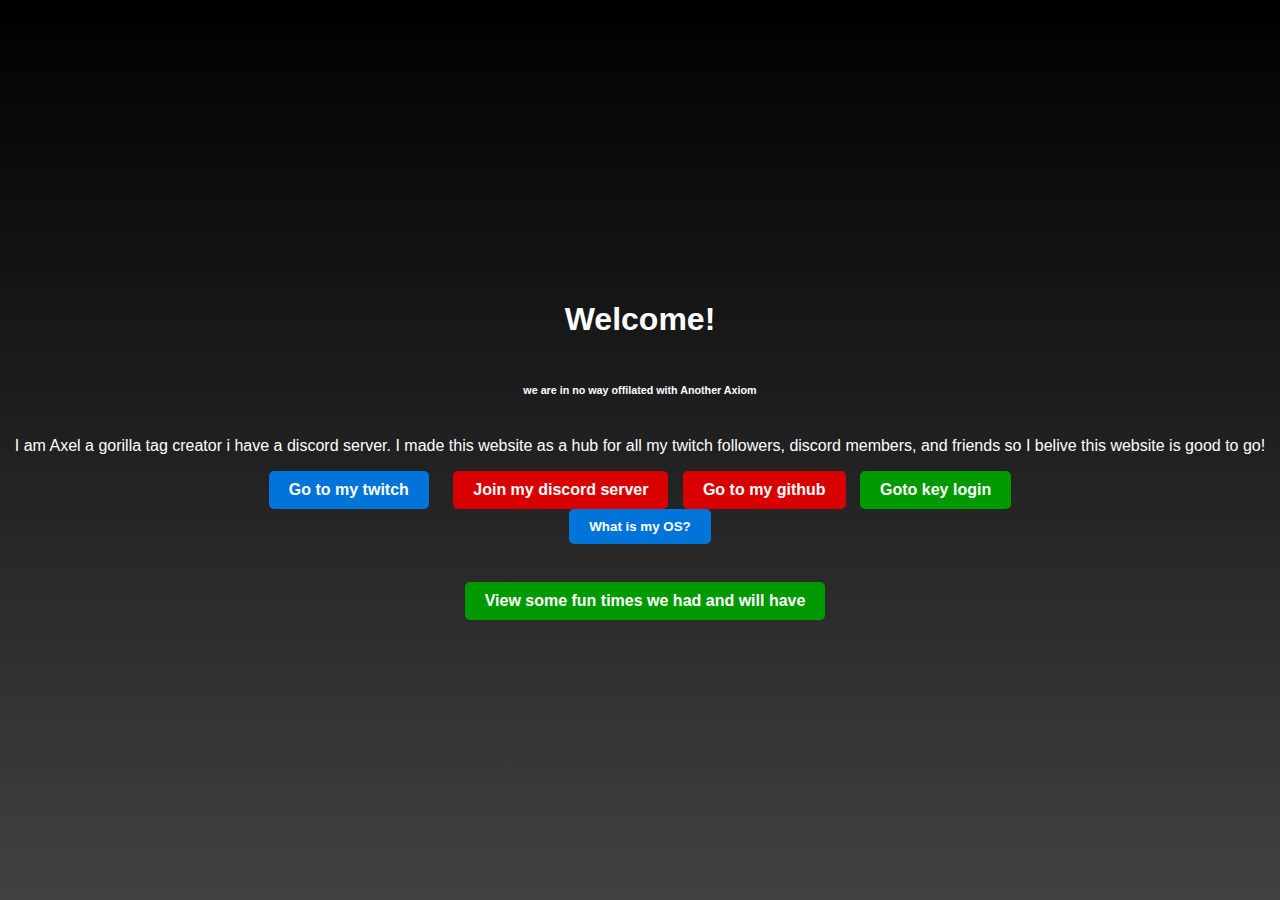
<file: index.html>
<!DOCTYPE html>

<html>

<head>
    <link rel="stylesheet" href="style.css">
<title>Axis</title>
</head>
<body>
    <meta property="og:title" content="Axis Mod Menu">
    <meta property="og:description" content="The offical website of Axel a gorilla tag content">
    <meta property="og:image" content="https://images.app.goo.gl/xUNjrsefquBHyT1k8">
    <meta property="og:url" content="https://axismodmenu.github.io">
    <!--So your reading this? Get out of my code! -->
    <h1>Welcome!</h1>
    <h6>we are in no way offilated with Another Axiom</h6>
    <p>I am Axel a gorilla tag creator i have a discord server. I made this website as a hub for all my twitch followers, discord members, and friends so I belive this website is good to go!</p>
    <div class="button-container">
        <a href="https://twitch.tv/officalaxel" class="redirect-button">Go to my twitch</a>
        <a href="https://discord.com/invite/Xe6M8mU7jf" class="right-button">Join my discord server</a>
        <a href="https://github.com/AxisModMenu" class="right-button">Go to my github</a>
        <a href="keyloginsystem.html" class="Key-login">Goto key login</a>
    </div>
    <div class="button-container">
            <button id="osButton">What is my OS?</button>
    <p id="osInfo"></p>

    <script>
        const osButton = document.getElementById('osButton');
        const osInfo = document.getElementById('osInfo');

        osButton.addEventListener('click', () => {
            const userOS = detectOS();
            osInfo.textContent = `You are using the ${userOS} OS.`;
        });

        function detectOS() {
            const userAgent = window.navigator.userAgent;
            if (userAgent.includes('Windows')) {
                return 'Windows';
            } else if (userAgent.includes('Mac OS')) {
                return 'macOS';
            } else if (userAgent.includes('Linux')) {
                return 'Linux';
            } else if (userAgent.includes('Android')) {
                return 'Android';
            } else if (userAgent.includes('iOS')) {
                return 'iOS'
            } else {
                return 'Huh what are you using';
            }
            if (userAgent.includes('chromeOS')) {
                return 'chromeOS';
            } 
        }
    </script>
        <a href="PictueLink.html" class="picture-button">View some fun times we had and will have</a>
</body>
</html>

</body>

</html>
</file>
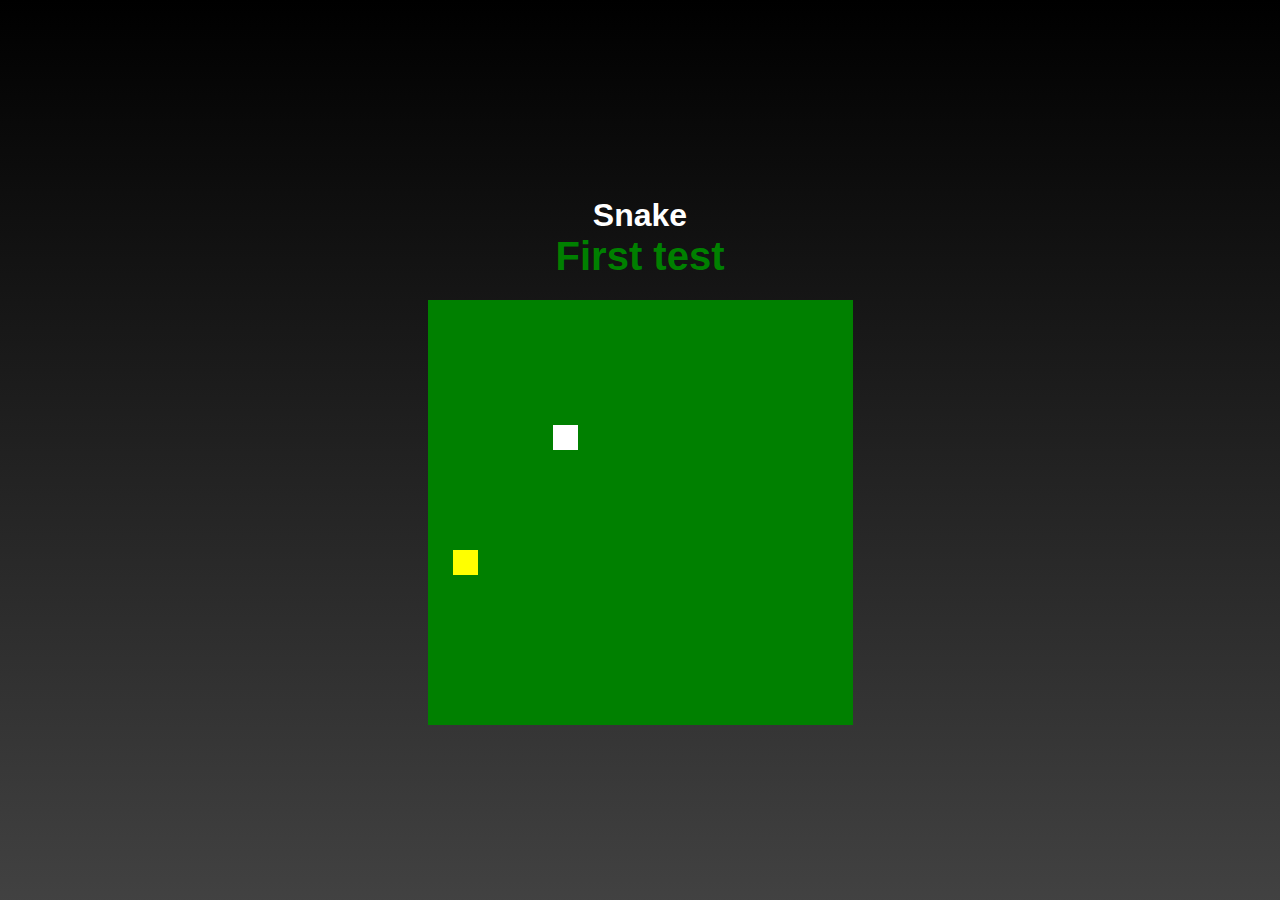
<file: derekloggedin.html>
<!DOCTYPE html>
<html>

<head>
	<meta charset="UTF-8">
	<meta name="viewport", 
		content="width=device-width, initial-scale=1.0">
	<title>dereks secret section</title>
	<link rel="stylesheet" href="style.css">
	<script src="script.js"></script>
</head>

<body>
	<h1>Snake 
		<div class="geeks">First test</div>
	</h1>
	<canvas id="board"></canvas>
</body>

</html>
</file>
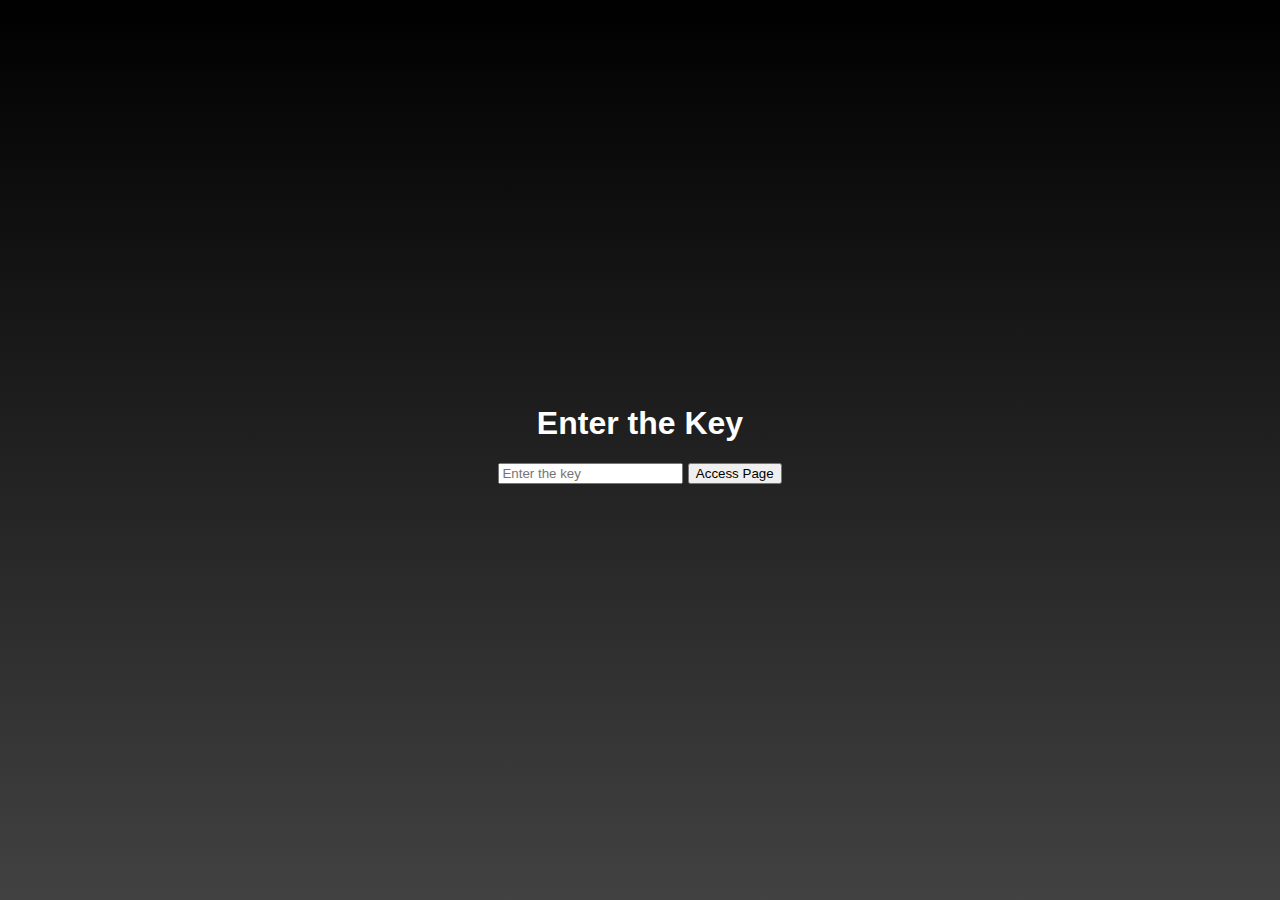
<file: keyloginsystem.html>
<!DOCTYPE html>
<html>
<head>
    <link rel="stylesheet" href="style.css">
    <title>Key Login</title>
</head>
<body>
    <h1>Enter the Key</h1>
    <form id="key-form">
        <input type="text" id="access-key" placeholder="Enter the key">
        <input type="submit" value="Access Page">
    </form>

    <p id="error-message"></p>

    <script>
        const keyForm = document.getElementById('key-form');
        const accessKeyInput = document.getElementById('access-key');
        const errorMessage = document.getElementById('error-message');

        keyForm.addEventListener('submit', (event) => {
            event.preventDefault();
            const enteredKey = accessKeyInput.value;

            if (enteredKey === 'LenTestKey') {
                window.location.href = 'loggedin.html';
            } else {
                errorMessage.textContent = 'Invalid key. Please try again.';
            }
            if (enteredKey === 'DenTestKey') {
                window.location.href = 'derekloggedin.html';
            } else {
                errorMessage.textContent = 'Invalid key. Please try again.';
            }
            if (enteredKey === 'XenTestKey') {
                window.location.href = 'pong.html';
            } else {
                errorMessage.textContent = 'Invalid key. Please try again.';
            }
        });
    </script>
</body>
</html>
</file>
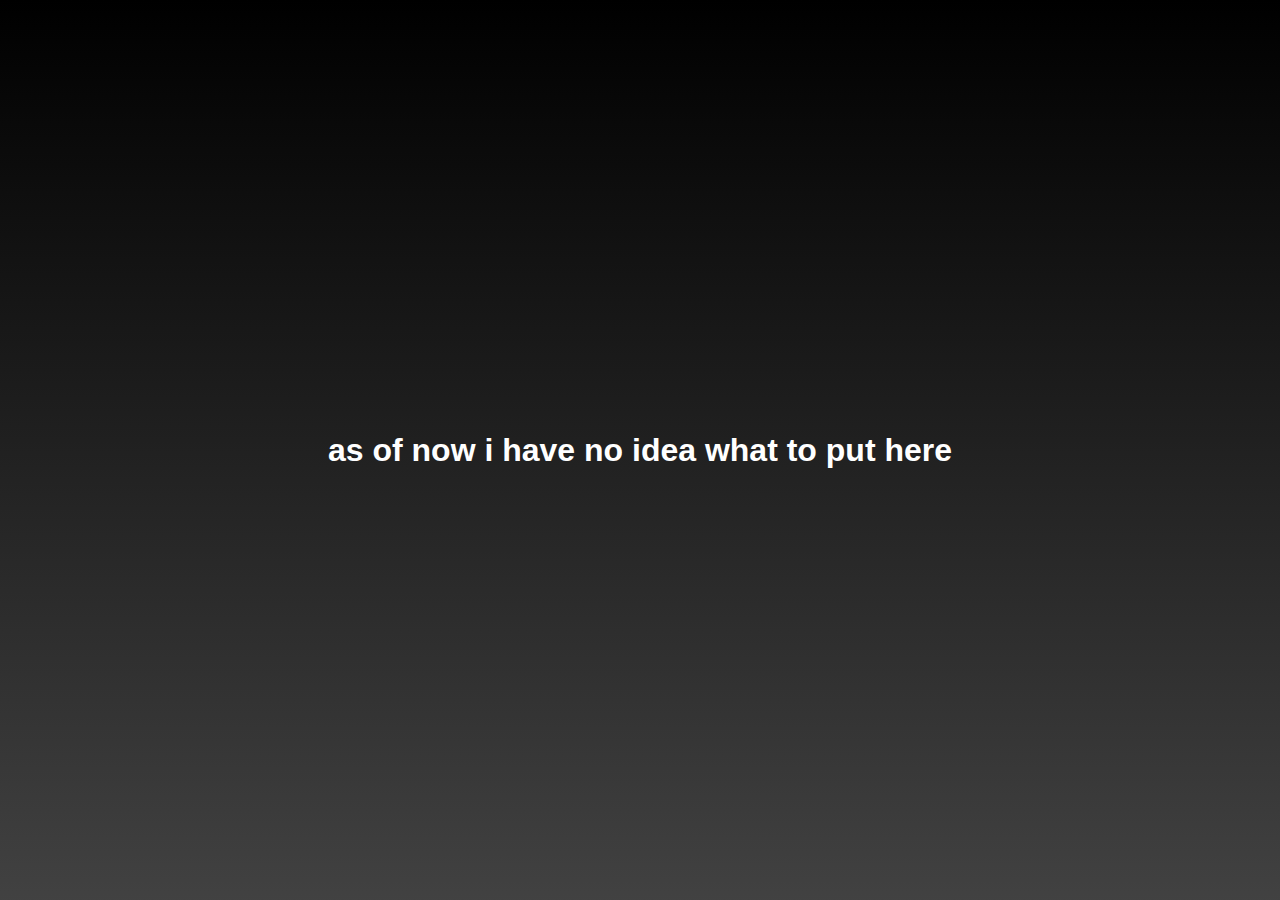
<file: loggedin.html>
<!DOCTYPE html>
<html>
    <head>
        <link rel="stylesheet" href="style.css">
        <title>Logged in</title>
        <h1>
            as of now i have no idea what to put here
        </h1>
    </head>
</html>
</file>
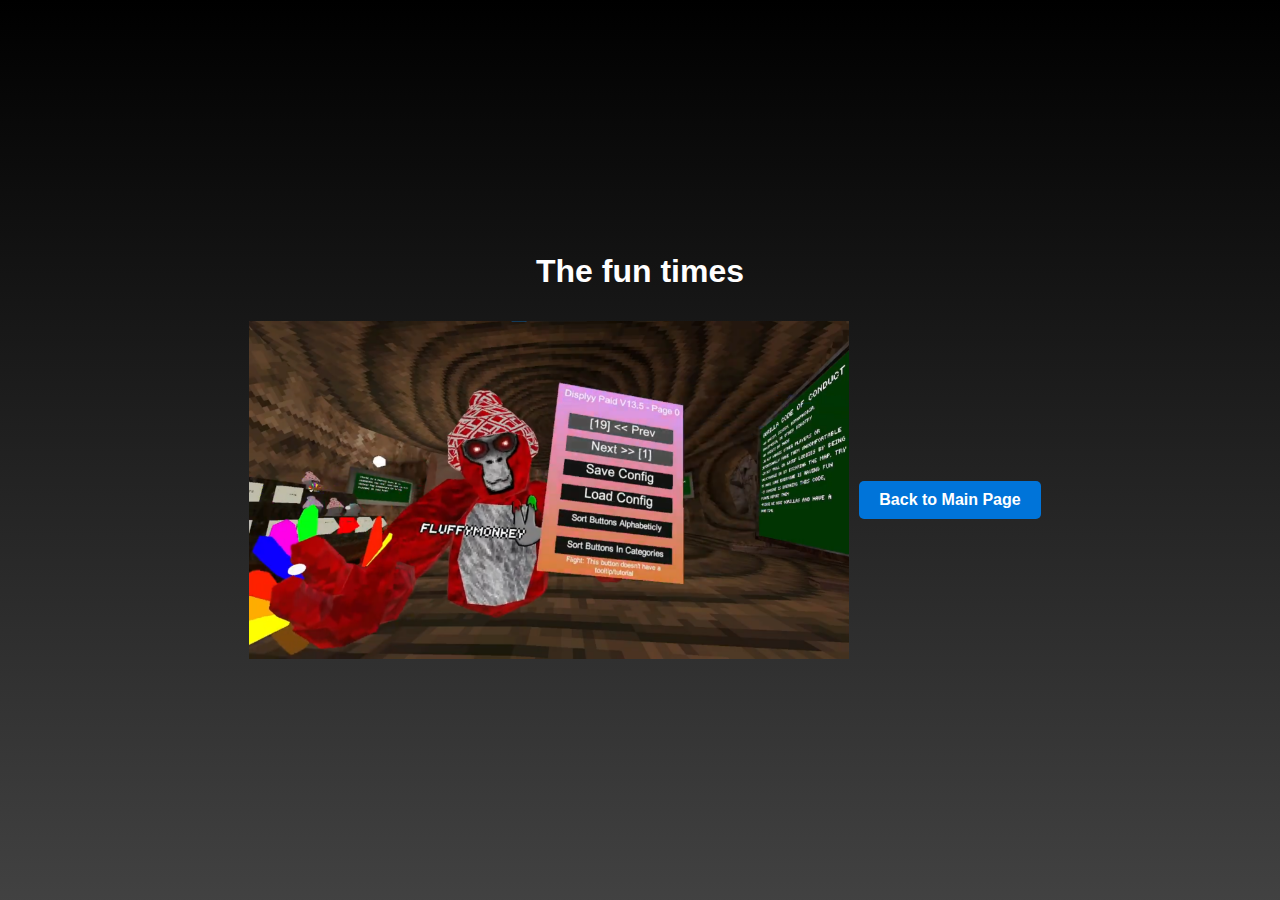
<file: PictueLink.html>
<!DOCTYPE html>
<html>
<head>
    <title>Image Transition</title>
    <link rel="stylesheet" href="style.css">
</head>
<body>
    <h1>The fun times</h1>
    <div class="picture-container">
        <img src="DisplyyMenu.png" alt="Picture 1" class="picture">
        <img src="monke.jpg" alt="Picture 2" class="picture hidden">
        <a href="index.html" class="back-button">Back to Main Page</a>
    </div>

    <script>
        const pictures = document.querySelectorAll(".picture");

        pictures.forEach((picture, index) => {
            picture.addEventListener("click", () => {
                picture.style.opacity = 0;
                setTimeout(() => {
                    picture.classList.add("hidden"); 
                    const nextIndex = (index + 1) % pictures.length; 
                    pictures[nextIndex].classList.remove("hidden"); 
                    pictures[nextIndex].style.opacity = 1; 
                }, 300); 
            });
        });
    </script>
</body>
</html>
</file>
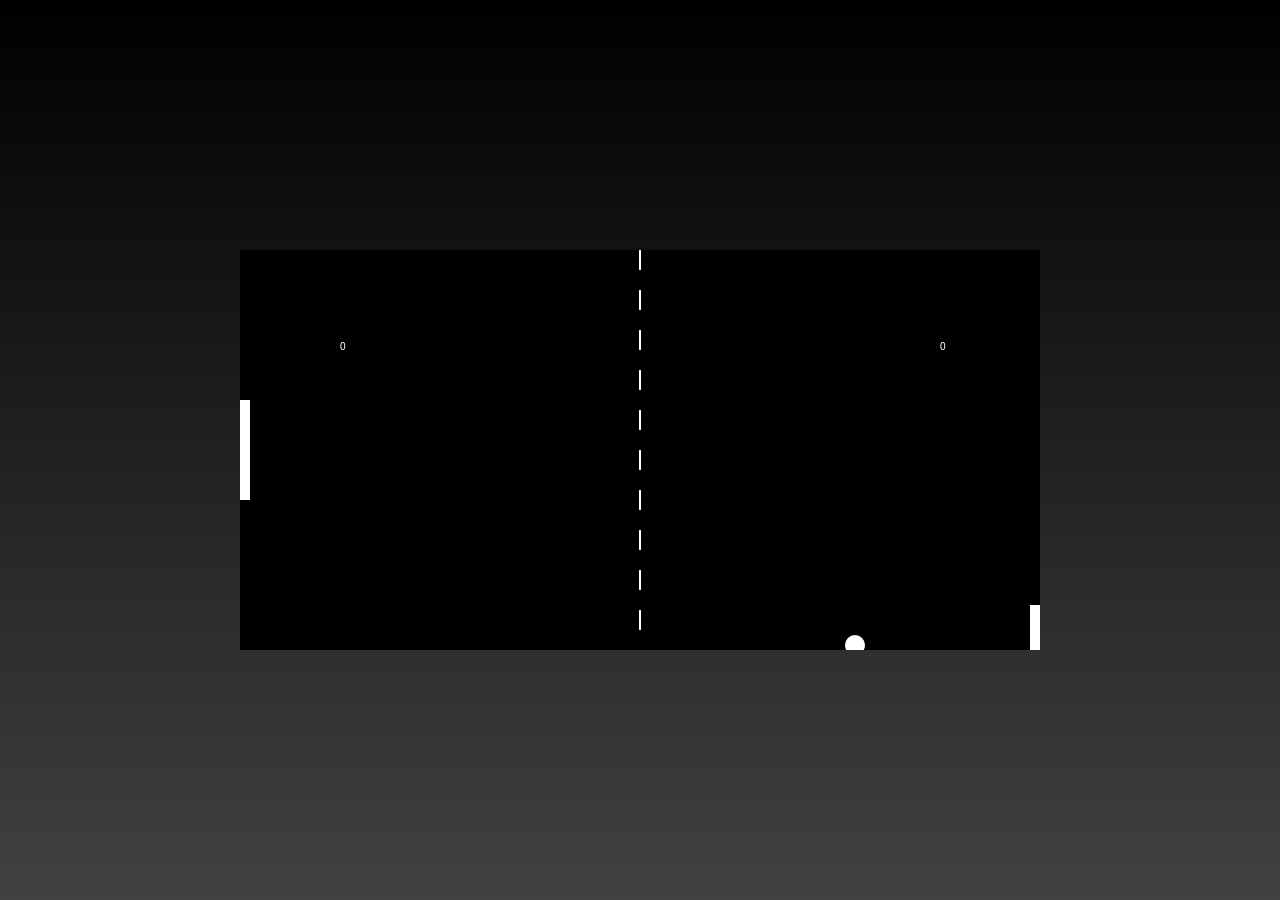
<file: pong.html>
<!DOCTYPE html>
<html>
<head>
    <title>pong</title>
    <link rel="stylesheet" type="text/css" href="style.css">
</head>
<body>
    <canvas id="gameCanvas" width="800" height="400"></canvas>
    <script src="pong.js"></script>
</body>
</html>
</file>
<file: style.css>
body {
    background-color: black;
    color: white;
}
body {
    font-family: Arial, sans-serif;
}
body {
    height: 100vh;
    margin: 0;
    display: flex;
    flex-direction: column;
    justify-content: center;
    align-items: center;
    background: linear-gradient(to bottom, black, rgb(131, 131, 131));
    background-size: 100% 200%; 
    animation: gradientAnimation 4s linear infinite; 
}

h1 {
    color: white;
}

@keyframes gradientAnimation {
    0% {
        background-position: 0% 0%;
    }
    25% {
        background-position: 0% 100%;
    }
    50% {
        background-position: 0% 100%;
    }
    75% {
        background-position: 0% 0%;
    }
    100% {
        background-position: 0% 0%;
    }
}
.button-container {
    text-align: center;
}

.redirect-button {
    display: inline-block;
    padding: 10px 20px;
    background-color: #0074d9;
    color: white;
    text-decoration: none;
    border: none;
    border-radius: 5px;
    font-weight: bold;
    margin-right: 10px; 
}

.redirect-button:hover {
    background-color: #0056a6;
}


.right-button {
    display: inline-block;
    padding: 10px 20px;
    background-color: #d90000;
    color: white;
    text-decoration: none;
    border: none;
    border-radius: 5px;
    font-weight: bold;
    margin-left: 10px; 
}

.right-button:hover {
    background-color: #a60000;
}
.picture-button {
    display: inline-block;
    padding: 10px 20px;
    background-color: #009900;
    color: white;
    text-decoration: none;
    border: none;
    border-radius: 5px;
    font-weight: bold;
    margin-left: 10px; 
}

.picture-button:hover {
    background-color: #007700;
}
.picture {
    width: 600px;
    height: auto; 
    margin: 10px;
    transition: opacity 0.3s; 
    cursor: pointer;
}

.picture.hidden {
    display: none;
}

.picture-container {
    display: flex;
    flex-wrap: wrap;
    justify-content: center;
    align-items: center;
}
.back-button {
    display: block;
    margin-top: 20px;
    text-align: center;
    text-decoration: none;
    padding: 10px 20px;
    background-color: #0074d9;
    color: white;
    border: none;
    border-radius: 5px;
    font-weight: bold;
}

.back-button:hover {
    background-color: #0056a6;
}
.right-button {
    display: inline-block;
    padding: 10px 20px;
    background-color: #d90000;
    color: white;
    text-decoration: none;
    border: none;
    border-radius: 5px;
    font-weight: bold;
    margin-left: 10px; 
}

.right-button:hover {
    background-color: #a60000;
}

/* Style for the button */
#osButton {
    padding: 10px 20px;
    background-color: #0074d9;
    color: white;
    border: none;
    border-radius: 5px;
    font-weight: bold;
    cursor: pointer;
    margin-bottom: 20px;
}

#osButton:hover {
    background-color: #0056a6;
}

/* Style for the OS information display */
#osInfo {
    font-size: 18px;
    font-weight: bold;
    margin-top: 10px;
}

.Key-login {
    display: inline-block;
    padding: 10px 20px;
    background-color: #009900;
    color: white;
    text-decoration: none;
    border: none;
    border-radius: 5px;
    font-weight: bold;
    margin-left: 10px; 
}

.Key-login:hover {
    background-color: #007700;
}
body {
    display: flex;
    justify-content: center;
    align-items: center;
    height: 100vh;
    margin: 0;
    background-color: #f0f0f0;
}

#flip-coin-button {
    background-color: #0074d9;
    color: white;
    border: none;
    padding: 10px 20px;
    cursor: pointer;
    transition: background-color 0.3s;
}

#flip-coin-button:hover {
    background-color: #0056b3;
}

.result {
    font-size: 20px;
    margin-top: 20px;
    padding: 10px;
    border: 1px solid #0074d9;
    background-color: #00aeff;
    text-align: center;
}
/* Write CSS Here */
body {
	text-align: center;
}
.geeks {
	font-size: 40px;
	font-weight: bold;
	color: green;
}
/* Style the canvas */
canvas {
    background-color: #000;
    display: block;
    margin: 0 auto;
}

/* Style the paddles */
.paddle {
    width: 10px;
    height: 100px;
    background-color: #fff;
    position: absolute;
}

/* Style the left paddle */
#leftPaddle {
    left: 0;
    top: 50%;
    transform: translateY(-50%);
}

/* Style the right paddle */
#rightPaddle {
    right: 0;
    top: 50%;
    transform: translateY(-50%);
}

/* Style the ball */
.ball {
    width: 10px;
    height: 10px;
    background-color: #fff;
    border-radius: 50%;
    position: absolute;
    left: 50%;
    top: 50%;
    transform: translate(-50%, -50%);
}

/* Style the score */
.score {
    color: #fff;
    font-size: 24px;
    position: absolute;
    top: 20px;
    left: 50%;
    transform: translateX(-50%);
}

/* Style the win screen message */
.win-screen {
    color: #fff;
    font-size: 24px;
    position: absolute;
    top: 50%;
    left: 50%;
    transform: translate(-50%, -50%);
    cursor: pointer;
}
</file>
